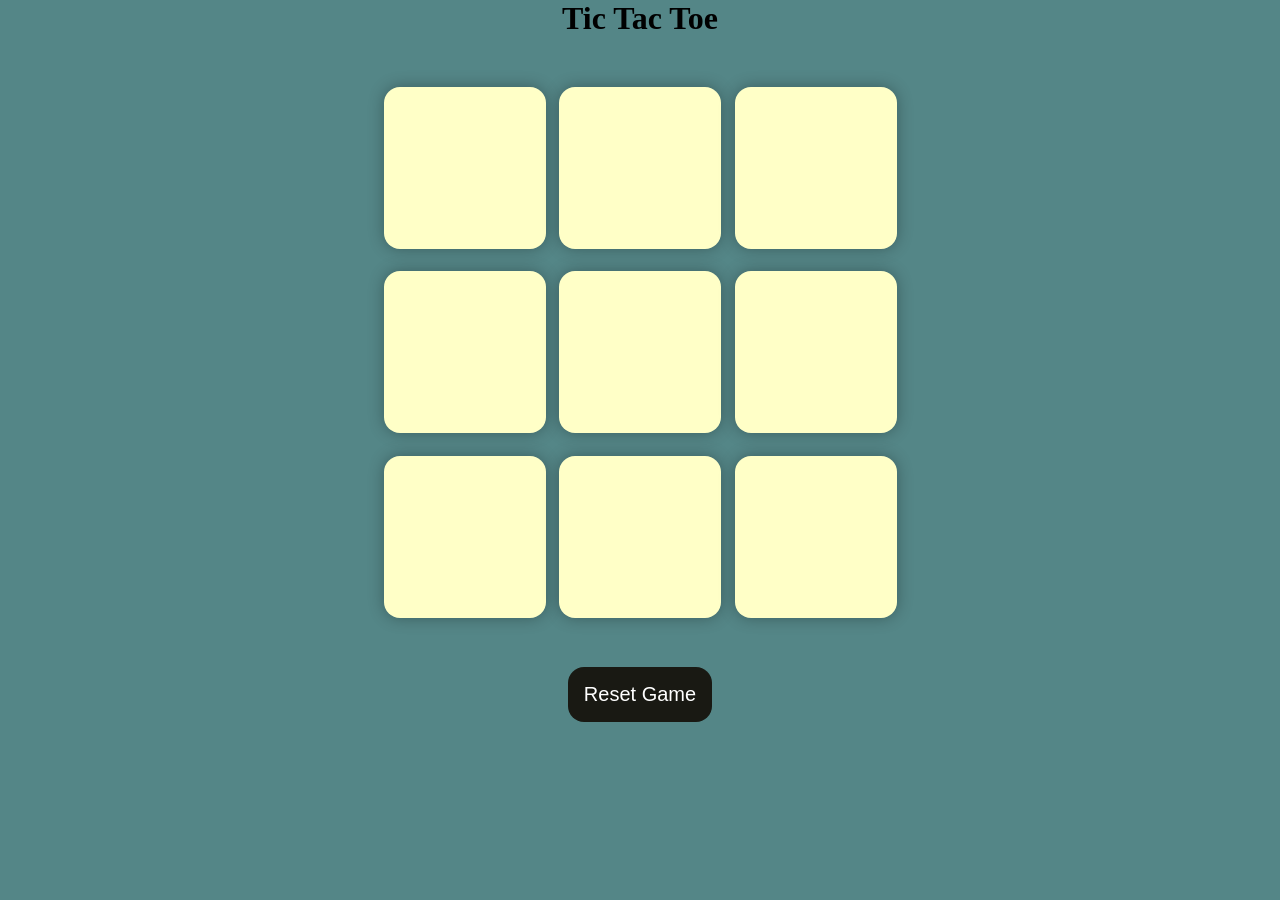
<file: 14_projects/TicTacToe/index.html>
<!DOCTYPE html>
<html lang="en">
  <head>
    <meta charset="UTF-8" />
    <meta name="viewport" content="width=device-width, initial-scale=1.0" />
    <link rel="stylesheet" href="style.css" />
    <script src="app.js" defer></script>
    <title>Tic-Tac-Toe Game</title>
  </head>
  <body>
    <div class="msg-container hide">
      <p id="msg"></p>
      <button id="new-btn">New Game</button>
    </div>
    <main>
      <h1>Tic Tac Toe</h1>
      <div class="container">
        <div class="game">
          <button class="box"></button>
          <button class="box"></button>
          <button class="box"></button>
          <button class="box"></button>
          <button class="box"></button>
          <button class="box"></button>
          <button class="box"></button>
          <button class="box"></button>
          <button class="box"></button>
        </div>
      </div>
      <button id="reset-btn">Reset Game</button>
    </main>
  </body>
</html>
</file>
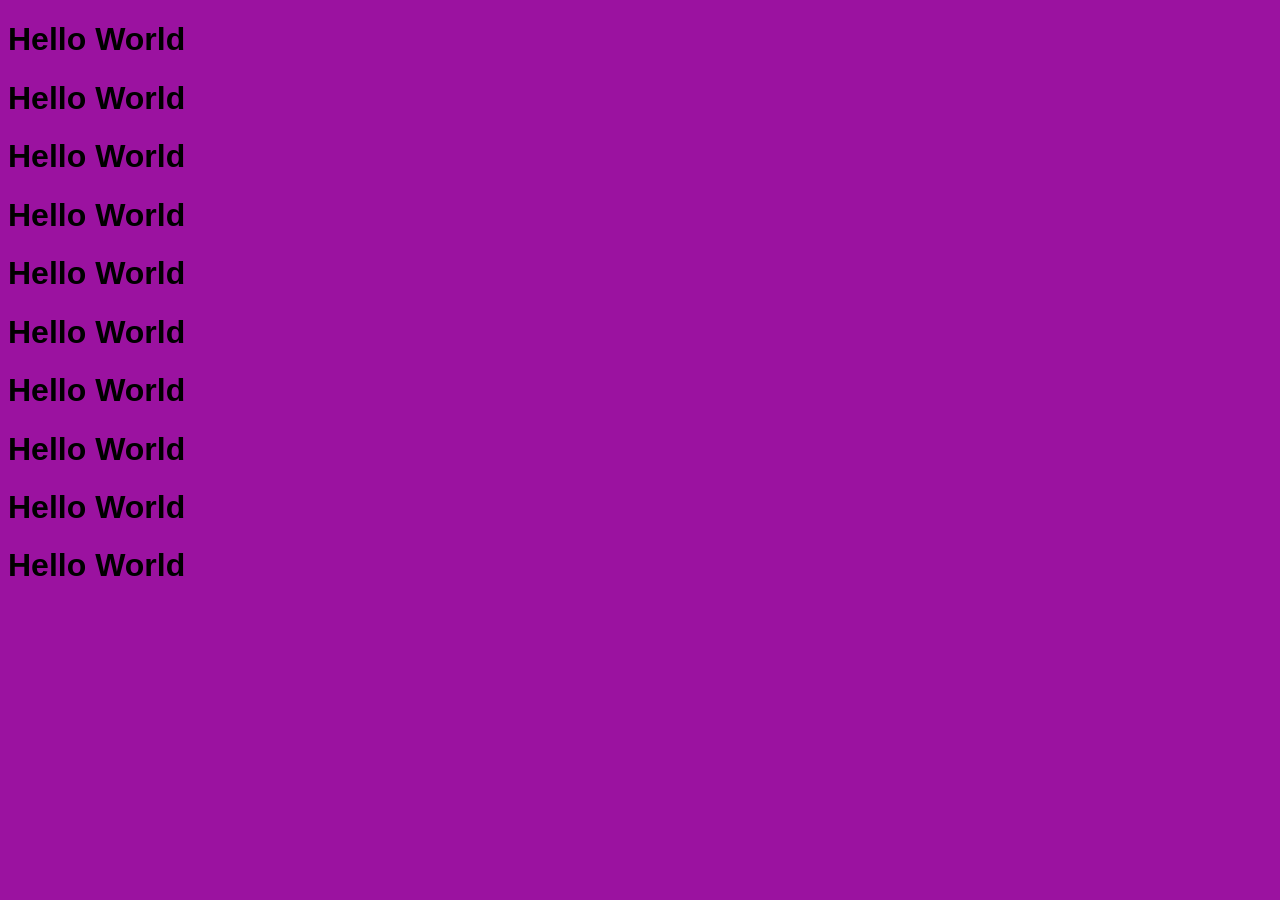
<file: 12_asynchronous_javascript/callback-demo.html>
<!DOCTYPE html>
<html lang="en">
<head>
    <meta charset="UTF-8">
    <meta http-equiv="X-UA-Compatible" content="IE=edge">
    <meta name="viewport" content="width=device-width, initial-scale=1.0">
    <script src="./133.js" defer></script>
    <style>
        body{font-family:arial,sans-serif}
    </style>
    <title>Document</title>
</head>
<body>
  <h1 class="heading1">Hello World</h1>
  <h1 class="heading2">Hello World</h1>
  <h1 class="heading3">Hello World</h1>
  <h1 class="heading4">Hello World</h1>
  <h1 class="heading5">Hello World</h1>
  <h1 class="heading6">Hello World</h1>
  <h1 class="heading7">Hello World</h1>
  <h1 class="heading8">Hello World</h1>
  <h1 class="heading9">Hello World</h1>
  <h1 class="heading10">Hello World</h1>
</body>
</html>
</file>
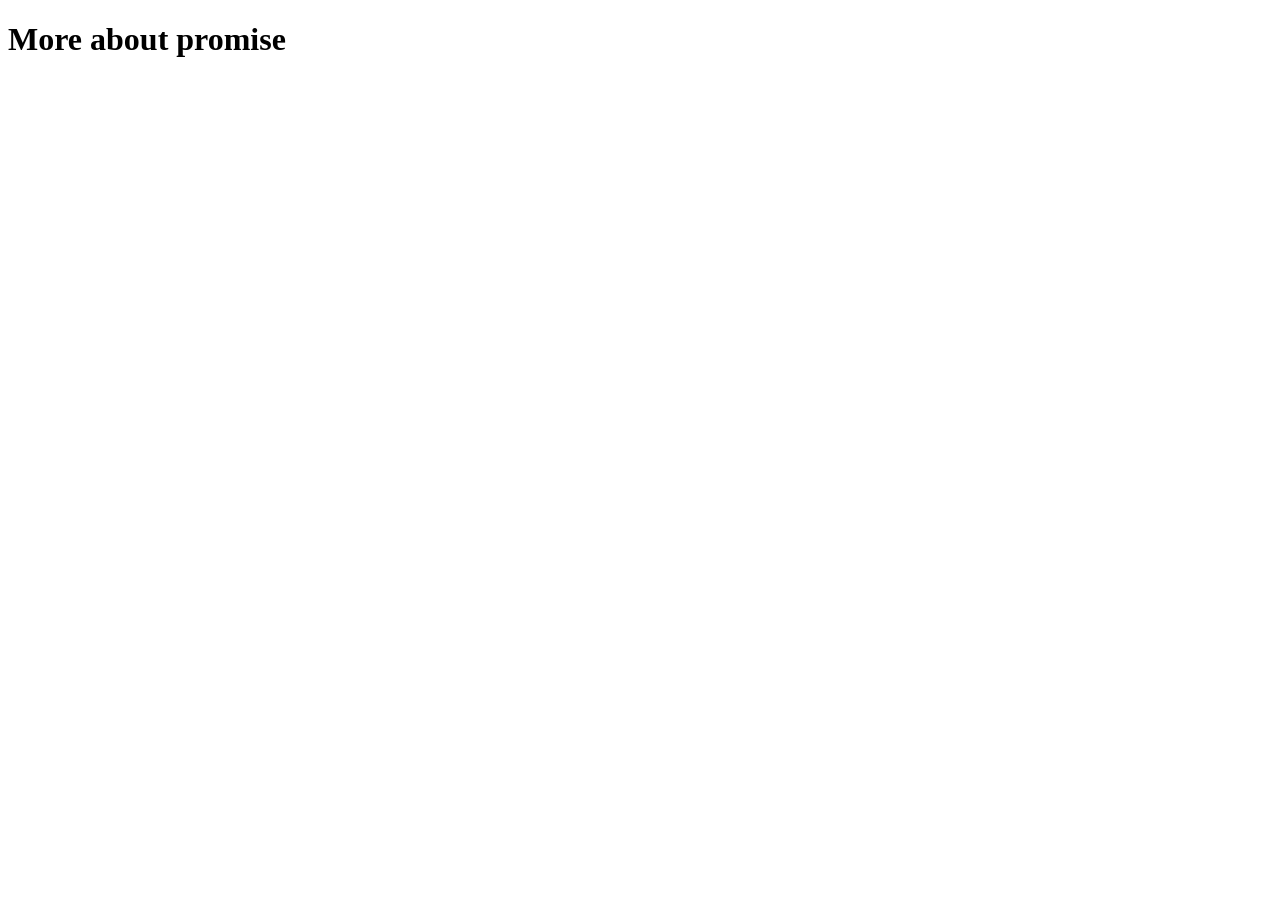
<file: 12_asynchronous_javascript/moreAboutPromise.html>
<!DOCTYPE html>
<html lang="en">
<head>
    <meta charset="UTF-8">
    <meta http-equiv="X-UA-Compatible" content="IE=edge">
    <meta name="viewport" content="width=device-width, initial-scale=1.0">
    <script src="./moreAboutPromise.js" defer></script>
    <title>Document</title>
</head>
<body>
    <h1>More about promise</h1>
</body>
</html>
</file>
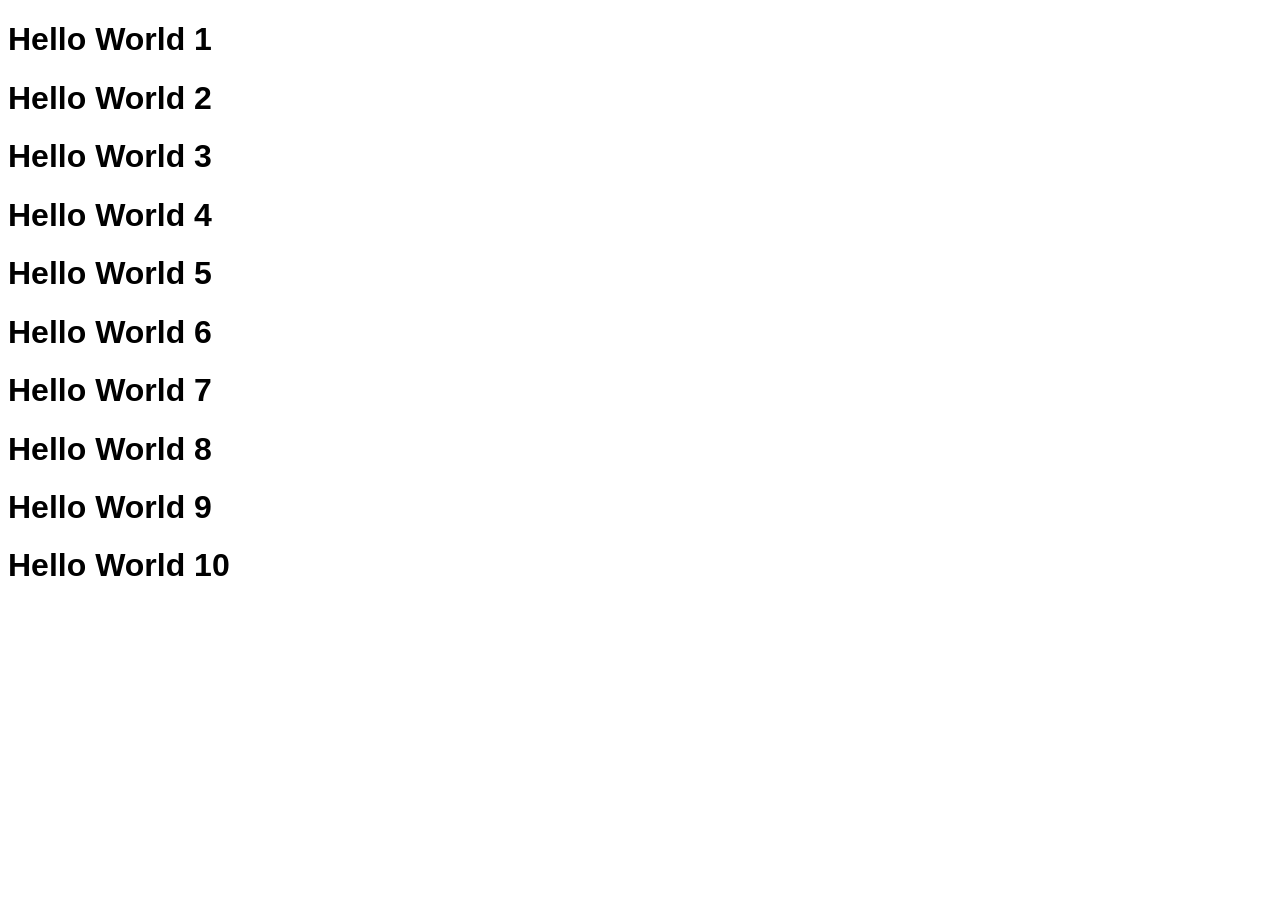
<file: 12_asynchronous_javascript/refactor-with-promise.html>
<!DOCTYPE html>
<html lang="en">
<head>
    <meta charset="UTF-8">
    <meta http-equiv="X-UA-Compatible" content="IE=edge">
    <meta name="viewport" content="width=device-width, initial-scale=1.0">
    <script src="./138.js" defer></script>
    <style>
        body{font-family:arial,sans-serif}
    </style>
    <title>Document</title>
</head>
<body>
  <h1 class="heading1">Hello World 1</h1>
  <h1 class="heading2">Hello World 2</h1>
  <h1 class="heading3">Hello World 3</h1>
  <h1 class="heading4">Hello World 4</h1>
  <h1 class="heading5">Hello World 5</h1>
  <h1 class="heading6">Hello World 6</h1>
  <h1 class="heading7">Hello World 7</h1>
  <h1 class="heading8">Hello World 8</h1>
  <h1 class="heading9">Hello World 9</h1>
  <h1 class="heading10">Hello World 10</h1>
</body>
</html>
</file>
<file: 14_projects/TicTacToe/style.css>
* {
  margin: 0;
  padding: 0;
}

body {
  background-color: #548687;
  text-align: center;
}

.container {
  height: 70vh;
  display: flex;

  justify-content: center;
  align-items: center;
}

.game {
  height: 60vmin;
  width: 60vmin;
  display: flex;
  flex-wrap: wrap;
  justify-content: center;
  align-items: center;
  gap: 1.5vmin;
}

.box {
  height: 18vmin;
  width: 18vmin;
  border-radius: 1rem;
  border: none;
  box-shadow: 0 0 1rem rgba(0, 0, 0, 0.3);
  font-size: 8vmin;
  color: #b0413e;
  background-color: #ffffc7;
}

#reset-btn {
  padding: 1rem;
  font-size: 1.25rem;
  background-color: #191913;
  color: #fff;
  border-radius: 1rem;
  border: none;
}

#new-btn {
  padding: 1rem;
  font-size: 1.25rem;
  background-color: #191913;
  color: #fff;
  border-radius: 1rem;
  border: none;
}

#msg {
  color: #ffffc7;
  font-size: 5vmin;
}

.msg-container {
  height: 100vmin;
  display: flex;
  justify-content: center;
  align-items: center;
  flex-direction: column;
  gap: 4rem;
}

.hide {
  display: none;
}
</file>
